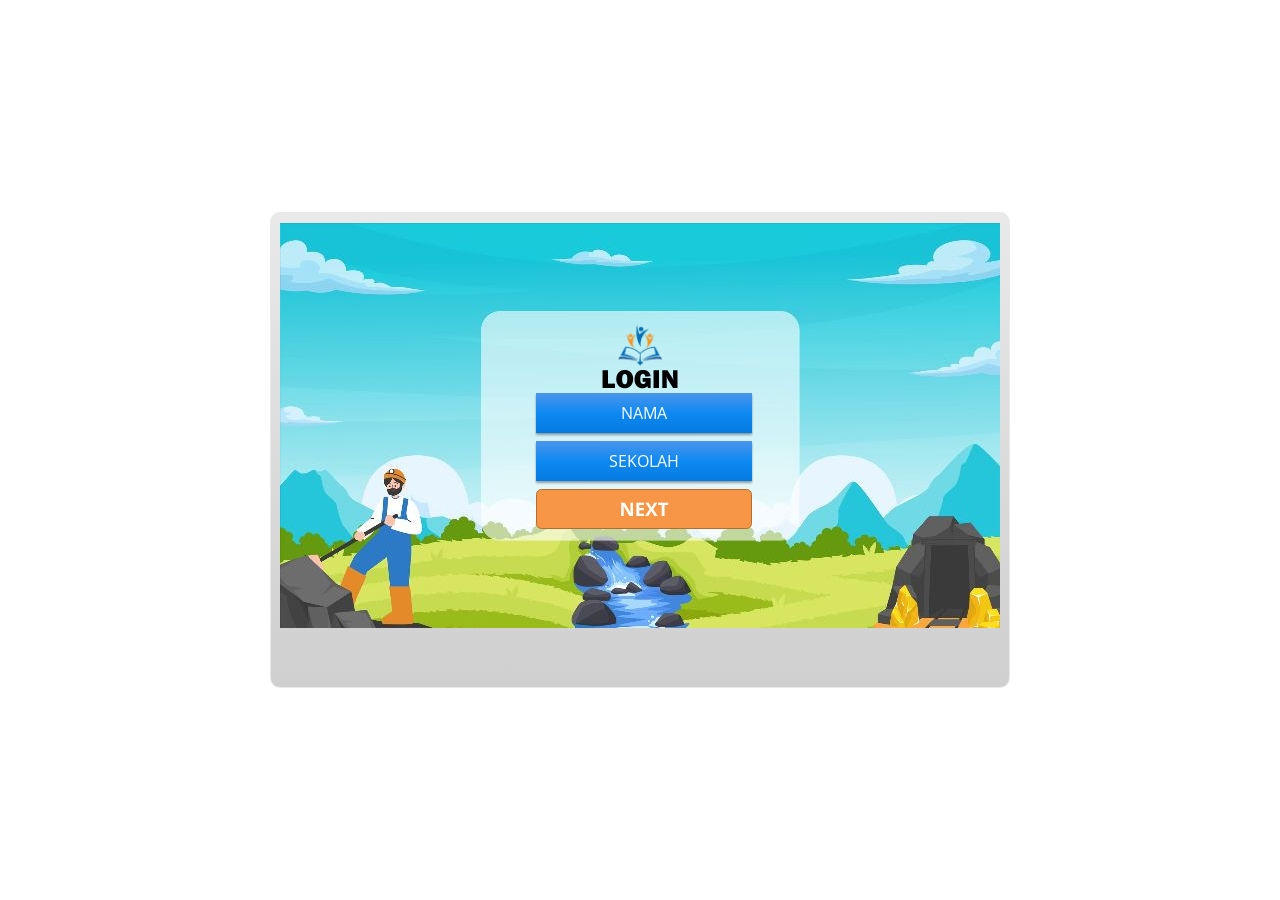
<file: story_html5.html>
<!DOCTYPE html>
<html lang="id-ID">
<head>
  <meta charset="utf-8">
  <!-- Created using Storyline 3 - http://www.articulate.com  -->
  <!-- version: 3.10.22406.0 -->
  <title>MATERI POTENSI EKONOMI LINGKUNGAN</title>
  <meta http-equiv="x-ua-compatible" content="IE=edge" />
  <meta name="viewport" content="width=device-width, initial-scale=1.0, user-scalable=no, shrink-to-fit=no, minimal-ui" />
  <meta name="apple-mobile-web-app-capable" content="yes" />
  <style>
    html, body { height: 100%; padding: 0; margin: 0 }
    #app { height: 100%; width: 100%; }
  </style>
  
  <script>window.THREE = { };</script>
</head>
<body style="background: #FFFFFF" class="cs-HTML theme-classic">
  <!-- 360 -->
  <script>!function(e){function n(e,i){return e.test(i)}function i(e){var i=e||navigator.userAgent,o=i.split("[FBAN");if(void 0!==o[1]&&(i=o[0]),this.apple={phone:n(t,i),ipod:n(d,i),tablet:!n(t,i)&&n(s,i),device:n(t,i)||n(d,i)||n(s,i)},this.amazon={phone:n(h,i),tablet:!n(h,i)&&n(a,i),device:n(h,i)||n(a,i)},this.android={phone:n(h,i)||n(b,i),tablet:!n(h,i)&&!n(b,i)&&(n(a,i)||n(r,i)),device:n(h,i)||n(a,i)||n(b,i)||n(r,i)},this.windows={phone:n(l,i),tablet:n(p,i),device:n(l,i)||n(p,i)},this.other={blackberry:n(f,i),blackberry10:n(u,i),opera:n(c,i),firefox:n(A,i),chrome:n(w,i),device:n(f,i)||n(u,i)||n(c,i)||n(A,i)||n(w,i)},this.seven_inch=n(v,i),this.any=this.apple.device||this.android.device||this.windows.device||this.other.device||this.seven_inch,this.phone=this.apple.phone||this.android.phone||this.windows.phone,this.tablet=this.apple.tablet||this.android.tablet||this.windows.tablet,"undefined"==typeof window)return this}function o(){var e=new i;return e.Class=i,e}var t=/iPhone/i,d=/iPod/i,s=/iPad/i,b=/(?=.*\bAndroid\b)(?=.*\bMobile\b)/i,r=/Android/i,h=/(?=.*\bAndroid\b)(?=.*\bSD4930UR\b)/i,a=/(?=.*\bAndroid\b)(?=.*\b(?:KFOT|KFTT|KFJWI|KFJWA|KFSOWI|KFTHWI|KFTHWA|KFAPWI|KFAPWA|KFARWI|KFASWI|KFSAWI|KFSAWA)\b)/i,l=/IEMobile/i,p=/(?=.*\bWindows\b)(?=.*\bARM\b)/i,f=/BlackBerry/i,u=/BB10/i,c=/Opera Mini/i,w=/(CriOS|Chrome)(?=.*\bMobile\b)/i,A=/(?=.*\bFirefox\b)(?=.*\bMobile\b)/i,v=new RegExp("(?:Nexus 7|BNTV250|Kindle Fire|Silk|GT-P1000)","i");"undefined"!=typeof module&&module.exports&&"undefined"==typeof window?module.exports=i:"undefined"!=typeof module&&module.exports&&"undefined"!=typeof window?module.exports=o():"function"==typeof define&&define.amd?define("isMobile",[],e.isMobile=o()):e.isMobile=o()}(this);
    window.isMobile.apple.tablet = window.isMobile.apple.tablet ||
      (navigator.platform === 'MacIntel' && navigator.maxTouchPoints > 1);
    window.isMobile.apple.device = window.isMobile.apple.device || window.isMobile.apple.tablet;
    window.isMobile.tablet = window.isMobile.tablet || window.isMobile.apple.tablet;
    window.isMobile.any = window.isMobile.any || window.isMobile.apple.tablet;
  </script>

  <div id="focus-sink" aria-hidden="true" tabIndex=-1"></div>

  <div id="preso"></div>
  <script>
    window.DS = {};
    window.globals = {
      DATA_PATH_BASE: '',
      HAS_FRAME: true,
      HAS_SLIDE: true,

      lmsPresent: false,
      tinCanPresent: false,
      cmi5Present: false,
      aoSupport: false,
      scale: 'noscale',
      captureRc: false,
      browserSize: 'optimal',
      bgColor: '#FFFFFF',
      features: '',
      themeName: 'classic',
      preloaderColor: '#FFFFFF',
      suppressAnalytics: false,
      productChannel: 'perpetual',
      publishSource: 'storyline',
      aid: '',
      cid: '33f61839-e9d4-4c6d-bdcb-c5b1bd49fa82',
      playerVersion: '3.10.22406.0',
      maxIosVideoElements: 5,

      
      parseParams: function(qs) {
        if (window.globals.parsedParams != null) {
          return window.globals.parsedParams;
        }
        qs = (qs || window.location.search.substr(1)).split('+').join(' ');
        var params = {},
            tokens,
            re = /[?&]?([^=]+)=([^&]*)/g;

        while (tokens = re.exec(qs)) {
          params[decodeURIComponent(tokens[1]).trim()] =
            decodeURIComponent(tokens[2]).trim();
        }
        window.globals.parsedParams = params;
        return params;
      }

    };

    (function() {

      var classTypes = [ 'desktop', 'mobile', 'phone', 'tablet' ];

      var addDeviceClasses = function(prefix, testObj) {
        var curr, i;
        for (i = 0; i < classTypes.length; i++) {
          curr = classTypes[i];
          if (testObj[curr]) {
            document.body.classList.add(prefix + curr);
          }
        }
      };

      var params = window.globals.parseParams(),
          isDevicePreview = params.devicepreview === '1',
          isPhoneOverride = params.deviceType === 'phone' || (isDevicePreview && params.phone == '1'),
          isTabletOverride = (params.deviceType === 'tablet' || isDevicePreview) && !isPhoneOverride,
          isMobileOverride = isPhoneOverride || isTabletOverride;

      var deviceView = {
        desktop: !window.isMobile.any && !isMobileOverride,
        mobile: window.isMobile.any || isMobileOverride,
        phone: isPhoneOverride || (window.isMobile.phone && !isTabletOverride),
        tablet: isTabletOverride || window.isMobile.tablet
      };

      window.globals.deviceView = deviceView;
      window.isMobile.desktop = !window.isMobile.any;
      window.isMobile.mobile = window.isMobile.any;

      addDeviceClasses('view-', deviceView);

    })();
  </script>
  
  <script src='story_content/user.js' type=text/javascript></script>
  <div class="slide-loader"></div>

  <script type="text/javascript">
    if (window.globals.deviceView.isMobile) { var doc = document, loader = doc.body.querySelector('.slide-loader'); [ 1, 2, 3 ].forEach(function(n) { var d = doc.createElement('div'); d.style.backgroundColor = window.globals.preloaderColor; d.classList.add('mobile-loader-dot'); d.classList.add('dot' + n); loader.appendChild(d); }); }
  </script>

  <div class="mobile-load-title-overlay" style="display: none">
    <div class="mobile-load-title">MATERI POTENSI EKONOMI LINGKUNGAN</div>
  </div>

  <div class="mobile-chrome-warning"></div>

  <script>
    
    if (window.autoSpider && window.vInterfaceObject) {
      document.querySelector('.mobile-load-title-overlay').style.display = 'none';
    }
  </script>

  

  <link rel="stylesheet" href="html5/data/css/output.min.css" data-noprefix />
</body>
<script src="html5/lib/scripts/ds-bootstrap.min.js"></script>
</html>
</file>
<file: html5/data/css/output.min.css>
@font-face {
  font-family: 'Open SansBold CharsBold7FC93A7A';
  src: url('[data-uri]');
  font-style: normal;
  font-weight: normal;
}
@font-face {
  font-family: 'Open Sans Charset1_ 6if62652D49';
  src: url('[data-uri]');
  font-style: normal;
  font-weight: normal;
}
@font-face {
  font-family: 'Franklin Gothic Heavy C15E19ACE';
  src: url('[data-uri]');
  font-style: normal;
  font-weight: normal;
}
@font-face {
  font-family: 'ArticulateBold CharBoldBA9744DC';
  src: url('[data-uri]');
  font-style: normal;
  font-weight: normal;
}
@font-face {
  font-family: 'Articulate Extrabolbold60E22067';
  src: url('[data-uri]');
  font-style: normal;
  font-weight: normal;
}
@font-face {
  font-family: 'Articulate Charset1_ 6a55712CD8';
  src: url('[data-uri]');
  font-style: normal;
  font-weight: normal;
}
@font-face {
  font-family: 'ArialBold Charset1_Bold11A3C0FA';
  src: url('[data-uri]');
  font-style: normal;
  font-weight: normal;
}
@font-face {
  font-family: 'Arial Rounded MT BoBold16D49C2E';
  src: url('[data-uri]');
  font-style: normal;
  font-weight: normal;
}
@font-face {
  font-family: 'Arial Rounded MT ItalicFAC1C867';
  src: url('[data-uri]');
  font-style: normal;
  font-weight: normal;
}
@font-face {
  font-family: 'Arial BlackBold ChaBold495CB327';
  src: url('[data-uri]');
  font-style: normal;
  font-weight: normal;
}
@font-face {
  font-family: 'Articulate ExtrabolBold5997ACCA';
  src: url('[data-uri]');
  font-style: normal;
  font-weight: normal;
}
@font-face {
  font-family: 'Open Sans Charset0_v9TY33EDE6F2';
  src: url('[data-uri]');
  font-style: normal;
  font-weight: normal;
}
.cs-npnxnanbnsnfns00000000001 .cs-infopanel  {
  box-shadow: 0 1px 0 rgba(184, 184, 184, 1);
  background: rgba(255, 255, 255, 1);
}
.cs-npnxnanbnsnfns00000000001 .cs-infopanel .cs-link {
  color: rgba(124, 34, 128, 1);
}
.cs-npnxnanbnsnfns00000000001 .cs-infopanel .cs-link:hover {
  color: rgba(0, 0, 238, 1);
}
.cs-npnxnanbnsnfns00000000001 .cs-infopanel .cs-name {
  color: rgba(68, 68, 68, 1);
}
.cs-npnxnanbnsnfns00000000001 .cs-infopanel .cs-title {
  color: rgba(153, 153, 153, 1);
}
.cs-npnxnanbnsnfns00000000001 .cs-infopanelpopup  {
  box-shadow: 0 1px 0 rgba(184, 184, 184, 1);
  background: linear-gradient(180deg, rgba(233, 233, 233, 1) 0%, rgba(207, 207, 207, 1) 100%);
}
.cs-npnxnanbnsnfns00000000001 .cs-infopanelpopup .cs-link {
  color: rgba(124, 34, 128, 1);
}
.cs-npnxnanbnsnfns00000000001 .cs-infopanelpopup .cs-link:hover {
  color: rgba(0, 0, 238, 1);
}
.cs-npnxnanbnsnfns00000000001 .cs-infopanelpopup .cs-name {
  color: rgba(68, 68, 68, 1);
}
.cs-npnxnanbnsnfns00000000001 .cs-infopanelpopup .cs-bio {
  color: rgba(153, 153, 153, 1);
}
.cs-npnxnanbnsnfns00000000001 .cs-timer  {
  color: rgba(85, 85, 85, 1);
}
.cs-npnxnanbnsnfns00000000001 .cs-duration stop:first-child {
  stop-color: rgba(0, 215, 255, 1);
}
.cs-npnxnanbnsnfns00000000001 .cs-duration stop:last-child {
  stop-color: rgba(0, 171, 255, 1);
}
.cs-npnxnanbnsnfns00000000001 .cs-elapsed stop:first-child {
  stop-color: rgba(254, 227, 71, 1);
}
.cs-npnxnanbnsnfns00000000001 .cs-elapsed stop:last-child {
  stop-color: rgba(252, 204, 42, 1);
}
.cs-npnxnanbnsnfns00000000001 .cs-timer .cs-pie .cs-innerstroke {
  stroke: rgba(199, 199, 199, 1);
}
.cs-npnxnanbnsnfns00000000001 .cs-timer .cs-pie .cs-innerborder {
  stroke: rgba(255, 255, 255, 1);
}
.cs-npnxnanbnsnfns00000000001 .cs-window  {
  box-shadow: 0 8px 5px rgba(0, 0, 0, 0.2);
  border-color: rgba(234, 234, 234, 1);
  background: rgba(243, 243, 243, 1);
  color: rgba(85, 85, 85, 1);
}
.cs-npnxnanbnsnfns00000000001 .cs-window .cs-diva {
  border-color: rgba(247, 247, 247, 1);
}
.cs-npnxnanbnsnfns00000000001 .cs-window .cs-divb {
  border-color: rgba(211, 211, 211, 1);
}
.cs-npnxnanbnsnfns00000000001 .cs-editor .cs-editor-slide {
  color: rgba(85, 85, 85, 1);
}
.cs-npnxnanbnsnfns00000000001 .cs-editor .cs-editor-html {
  color: rgba(68, 68, 68, 1);
}
.cs-npnxnanbnsnfns00000000001 .cs-editor .cs-editor-button {
  text-shadow: 0 1px 0 rgba(240, 240, 240, 1);
  color: rgba(53, 53, 53, 1);
  border-color: rgba(177, 177, 177, 1);
  background: linear-gradient(180deg, rgba(245, 245, 245, 1) 0%, rgba(199, 199, 199, 1) 100%);
}
.cs-npnxnanbnsnfns00000000001 .cs-editor .cs-editor-button:hover {
  background: linear-gradient(180deg, rgba(242, 242, 242, 1) 0%, rgba(175, 175, 175, 1) 100%);
}
.cs-npnxnanbnsnfns00000000001 .cs-editor .cs-editor-button:active {
  background: linear-gradient(180deg, rgba(199, 199, 199, 1) 0%, rgba(244, 244, 244, 1) 100%);
}
.cs-npnxnanbnsnfns00000000001 .cs-listitem  {
  color: rgba(53, 53, 53, 1);
  border-color: rgba(223, 223, 223, 1);
}
.cs-npnxnanbnsnfns00000000001 .cs-listitem.cs-viewed {
  color: rgba(144, 144, 144, 1);
}
.cs-npnxnanbnsnfns00000000001 .cs-listitem.cs-selected {
  color: rgba(53, 53, 53, 1);
  background: rgba(192, 226, 241, 1);
}
.cs-npnxnanbnsnfns00000000001 .cs-listitem.cs-selected:hover {
  background: rgba(192, 226, 241, 1);
}
.cs-npnxnanbnsnfns00000000001 .cs-listitem.cs-selected.hover {
  background: rgba(192, 226, 241, 1);
}
.cs-npnxnanbnsnfns00000000001 .cs-listitem.cs-selected:focus {
  background: rgba(192, 226, 241, 1);
}
.cs-npnxnanbnsnfns00000000001 .cs-listitem .cs-icon-carrot {
  fill: rgba(53, 53, 53, 1);
}
.cs-npnxnanbnsnfns00000000001 .cs-listitem .cs-icon-carrot .cs-shadow {
  fill: rgba(255, 255, 255, 1);
}
.cs-npnxnanbnsnfns00000000001 .cs-listitem:hover {
  background: rgba(230, 230, 230, 1);
}
.cs-npnxnanbnsnfns00000000001 .cs-listitem.hover {
  background: rgba(230, 230, 230, 1);
}
.cs-npnxnanbnsnfns00000000001 .cs-listitem:focus {
  background: rgba(230, 230, 230, 1);
}
.cs-npnxnanbnsnfns00000000001 .cs-glossary  {
  color: rgba(53, 53, 53, 1);
}
.cs-npnxnanbnsnfns00000000001 .cs-glossary .cs-scrolling-panel {
  background: rgba(231, 231, 231, 1);
}
.cs-npnxnanbnsnfns00000000001 .cs-glossary .cs-term.cs-selected .cs-choice-list-trigger {
  color: rgba(53, 53, 53, 1);
  background: rgba(192, 226, 241, 1);
}
.cs-npnxnanbnsnfns00000000001 .cs-glossary .cs-term.cs-selected .cs-choice-list-trigger:focus {
  color: rgba(53, 53, 53, 1);
  background: rgba(192, 226, 241, 1);
}
.cs-npnxnanbnsnfns00000000001 .cs-glossary .cs-term:hover .cs-choice-list-trigger {
  background: rgba(230, 230, 230, 1);
}
.cs-npnxnanbnsnfns00000000001 .cs-glossary .cs-term.hover .cs-choice-list-trigger {
  background: rgba(230, 230, 230, 1);
}
.cs-npnxnanbnsnfns00000000001 .cs-glossary .cs-term .cs-choice-list-trigger:focus {
  background: rgba(230, 230, 230, 1);
}
.cs-npnxnanbnsnfns00000000001 .cs-glossary .cs-diva {
  border-color: rgba(226, 226, 226, 1);
}
.cs-npnxnanbnsnfns00000000001 .cs-glossary .cs-divb {
  border-color: rgba(226, 226, 226, 1);
}
.cs-npnxnanbnsnfns00000000001 .cs-glossary .cs-divc {
  border-color: rgba(250, 250, 250, 1);
}
.cs-npnxnanbnsnfns00000000001 .cs-glossary .cs-heading {
  color: rgba(68, 68, 68, 1);
}
.cs-npnxnanbnsnfns00000000001 .cs-resource .cs-separator {
  border-color: rgba(224, 224, 224, 1);
}
.cs-npnxnanbnsnfns00000000001 .cs-outline  {
  color: rgba(68, 68, 68, 1);
}
.cs-npnxnanbnsnfns00000000001 .cs-outline .cs-diva {
  border-color: rgba(198, 198, 198, 1);
}
.cs-npnxnanbnsnfns00000000001 .cs-outline .cs-divb {
  border-color: rgba(249, 249, 249, 1);
}
.cs-npnxnanbnsnfns00000000001 .cs-outline .cs-divc {
  border-color: rgba(225, 225, 225, 1);
}
.cs-npnxnanbnsnfns00000000001 .cs-outline .cs-search-filter:hover {
  color: rgba(0, 0, 238, 1);
}
.cs-npnxnanbnsnfns00000000001 .cs-outline .cs-search-filter.hover {
  color: rgba(0, 0, 238, 1);
}
.cs-npnxnanbnsnfns00000000001 .cs-transcript  {
  color: rgba(68, 68, 68, 1);
}
.cs-npnxnanbnsnfns00000000001 .cs-transcript .cs-div {
  border-color: rgba(225, 225, 225, 1);
}
.cs-npnxnanbnsnfns00000000001 .cs-tabs:not(.topmenu-item) {
  color: rgba(85, 85, 85, 1);
}
.cs-npnxnanbnsnfns00000000001 .cs-tabs .cs-inner-button:not(.topmenu-item) {
  text-shadow: 0 1px 0 rgba(240, 240, 240, 1);
}
.cs-npnxnanbnsnfns00000000001 .cs-tabs:hover:not(.topmenu-item) {
  color: rgba(51, 51, 51, 1);
}
.cs-npnxnanbnsnfns00000000001 .cs-tabs.cs-selected {
  background: rgba(243, 243, 243, 1);
  color: rgba(51, 51, 51, 1);
}
.cs-npnxnanbnsnfns00000000001 .cs-seekcontrol  {
  background: linear-gradient(180deg, rgba(245, 245, 245, 1) 0%, rgba(199, 199, 199, 1) 100%);
  border-color: rgba(177, 177, 177, 1);
}
.cs-npnxnanbnsnfns00000000001 .cs-seekcontrol .cs-button:hover .cs-icon {
  fill: rgba(85, 85, 85, 1);
}
.cs-npnxnanbnsnfns00000000001 .cs-seekcontrol .cs-button.hover .cs-icon {
  fill: rgba(85, 85, 85, 1);
}
.cs-npnxnanbnsnfns00000000001 .cs-seekcontrol .cs-button .cs-icon-shadow {
  fill: rgba(240, 240, 240, 1);
}
.cs-npnxnanbnsnfns00000000001 .cs-seekcontrol .cs-button .cs-icon {
  fill: rgba(45, 45, 45, 1);
}
.cs-npnxnanbnsnfns00000000001 .cs-seekcontrol .cs-seek .cs-fill {
  background: rgba(255, 255, 255, 1);
}
.cs-npnxnanbnsnfns00000000001 .cs-seekcontrol .cs-seek {
  background: rgba(231, 231, 231, 1);
  border-color: rgba(184, 184, 184, 1);
}
.cs-npnxnanbnsnfns00000000001 .cs-searchinput .cs-input {
  color: rgba(138, 138, 138, 1);
  border-color: rgba(173, 173, 173, 1);
  background: rgba(223, 223, 223, 1);
}
.cs-npnxnanbnsnfns00000000001 .cs-searchinput .cs-input:focus {
  color: rgba(51, 51, 51, 1);
  background: rgba(250, 250, 250, 1);
}
.cs-npnxnanbnsnfns00000000001 .cs-searchinput .cs-input:hover {
  box-shadow: inset 0 0 1px 0 rgba(107, 248, 255, 1);
}
.cs-npnxnanbnsnfns00000000001 .cs-searchinput .cs-input.hover {
  box-shadow: inset 0 0 1px 0 rgba(107, 248, 255, 1);
}
.cs-npnxnanbnsnfns00000000001 .cs-searchinput .cs-button .cs-icon {
  fill: rgba(138, 138, 138, 1);
}
.cs-npnxnanbnsnfns00000000001 .cs-searchinput .cs-button:hover {
  fill: linear-gradient(180deg, rgba(245, 245, 245, 1) 0%, rgba(199, 199, 199, 1) 100%);
}
.cs-npnxnanbnsnfns00000000001 .cs-searchinput .cs-button.hover {
  fill: linear-gradient(180deg, rgba(245, 245, 245, 1) 0%, rgba(199, 199, 199, 1) 100%);
}
.cs-npnxnanbnsnfns00000000001 .cs-menu  {
  box-shadow: 0 1px 0 rgba(184, 184, 184, 1);
  background: rgba(243, 243, 243, 1);
}
.cs-npnxnanbnsnfns00000000001 .cs-topmenu-item.active .cs-tab {
  background: rgba(243, 243, 243, 1);
}
.cs-npnxnanbnsnfns00000000001 .cs-logo  {
  box-shadow: 0 1px 0 rgba(184, 184, 184, 1);
  background: rgba(255, 255, 255, 1);
}
.cs-npnxnanbnsnfns00000000001 .cs-checkbox  {
  color: rgba(68, 68, 68, 1);
}
.cs-npnxnanbnsnfns00000000001 .cs-checkbox:hover {
  border-color: rgba(107, 248, 255, 1);
}
.cs-npnxnanbnsnfns00000000001 .cs-checkbox.hover {
  border-color: rgba(107, 248, 255, 1);
}
.cs-npnxnanbnsnfns00000000001 .cs-checkbox .cs-box {
  color: rgba(255, 255, 255, 1);
  border-color: rgba(184, 184, 184, 1);
}
.cs-npnxnanbnsnfns00000000001 .cs-checkbox .cs-box:checked::after {
  color: rgba(51, 204, 0, 1);
}
.cs-npnxnanbnsnfns00000000001 .cs-button  {
  text-shadow: 0 1px 0 rgba(240, 240, 240, 1);
  color: rgba(53, 53, 53, 1);
  border-color: rgba(177, 177, 177, 1);
  background: linear-gradient(180deg, rgba(245, 245, 245, 1) 0%, rgba(199, 199, 199, 1) 100%);
  box-shadow: 0 1px 0 rgba(207, 207, 207, 1);
}
.cs-npnxnanbnsnfns00000000001 .cs-button .cs-icon {
  fill: rgba(53, 53, 53, 1);
}
.cs-npnxnanbnsnfns00000000001 .cs-button .cs-icon-shadow {
  fill: rgba(240, 240, 240, 1);
}
.cs-npnxnanbnsnfns00000000001 .cs-button:hover {
  background: linear-gradient(180deg, rgba(242, 242, 242, 1) 0%, rgba(175, 175, 175, 1) 100%);
}
.cs-npnxnanbnsnfns00000000001 .cs-button.hover {
  background: linear-gradient(180deg, rgba(242, 242, 242, 1) 0%, rgba(175, 175, 175, 1) 100%);
}
.cs-npnxnanbnsnfns00000000001 .cs-button:active {
  background: linear-gradient(180deg, rgba(199, 199, 199, 1) 0%, rgba(244, 244, 244, 1) 100%);
}
.cs-npnxnanbnsnfns00000000001 .cs-button.cs-disabled:hover {
  background: linear-gradient(180deg, rgba(245, 245, 245, 1) 0%, rgba(199, 199, 199, 1) 100%);
}
.cs-npnxnanbnsnfns00000000001 .cs-button.cs-disabled.hover {
  background: linear-gradient(180deg, rgba(245, 245, 245, 1) 0%, rgba(199, 199, 199, 1) 100%);
}
.cs-npnxnanbnsnfns00000000001 .cs-button.cs-disabled:active {
  background: linear-gradient(180deg, rgba(245, 245, 245, 1) 0%, rgba(199, 199, 199, 1) 100%);
}
.cs-npnxnanbnsnfns00000000001 .cs-button.cs-volume:hover {
  background: linear-gradient(180deg, rgba(245, 245, 245, 1) 0%, rgba(199, 199, 199, 1) 100%);
}
.cs-npnxnanbnsnfns00000000001 .cs-button.cs-volume.hover {
  background: linear-gradient(180deg, rgba(245, 245, 245, 1) 0%, rgba(199, 199, 199, 1) 100%);
}
.cs-npnxnanbnsnfns00000000001 .cs-button.cs-volume:active {
  background: linear-gradient(180deg, rgba(245, 245, 245, 1) 0%, rgba(199, 199, 199, 1) 100%);
}
.cs-npnxnanbnsnfns00000000001.cs-base  {
  color: rgba(85, 85, 85, 1);
  border-color: rgba(233, 233, 233, 1);
  background: linear-gradient(180deg, rgba(233, 233, 233, 1) 0%, rgba(207, 207, 207, 1) 100%);
}
.cs-npnxnanbnsnfns00000000001.cs-base .cs-separator .cs-diva {
  background: rgba(211, 211, 211, 1);
}
.cs-npnxnanbnsnfns00000000001.cs-base .cs-separator .cs-divb {
  background: rgba(247, 247, 247, 1);
}
.cs-npnxnanbnsnfns00000000001.cs-base .cs-topmenu-item.active .cs-tab {
  border-color: rgba(211, 211, 211, 1);
}
.cs-npnxnanbnsnfns00000000001.cs-base .cs-topmenu-item.active .cs-panel {
  border-color: rgba(211, 211, 211, 1);
}
.cs-npnxnanbnsnfns00000000001.cs-base .cs-left {
  background: linear-gradient(180deg, rgba(219, 219, 219, 1) 0%, rgba(195, 195, 195, 1) 100%);
}
.cs-npnxnanbnsnfns00000000001.cs-base .cs-area-primary .cs-slide-container {
  background: linear-gradient(180deg, rgba(233, 233, 233, 1) 0%, rgba(207, 207, 207, 1) 100%);
}
.cs-npnxnanbnsnfns00000000001 .cs-volume::-moz-range-thumb {
  border-color: rgba(165, 165, 165, 1);
  box-shadow: inset 0 0 1px 0 rgba(212, 212, 212, 1);
  background: rgba(200, 200, 200, 1);
}
.cs-npnxnanbnsnfns00000000001 .cs-volume::-ms-thumb {
  border-color: rgba(165, 165, 165, 1);
  box-shadow: inset 0 0 1px 0 rgba(212, 212, 212, 1);
  background: rgba(200, 200, 200, 1);
}
.cs-npnxnanbnsnfns00000000001 .cs-volume::-webkit-slider-thumb {
  border-color: rgba(165, 165, 165, 1);
  box-shadow: inset 0 0 1px 0 rgba(212, 212, 212, 1);
  background: rgba(200, 200, 200, 1);
}
.cs-npnxnanbnsnfns00000000001 .cs-volume::-moz-range-track {
  border-color: rgba(242, 242, 242, 1);
  background: linear-gradient(180deg, rgba(188, 188, 188, 1) 0%, rgba(188, 188, 188, 1) 50.196%, rgba(195, 195, 195, 1) 100%);
}
.cs-npnxnanbnsnfns00000000001 .cs-volume::-ms-track {
  border-color: rgba(242, 242, 242, 1);
  background: linear-gradient(180deg, rgba(188, 188, 188, 1) 0%, rgba(188, 188, 188, 1) 50.196%, rgba(195, 195, 195, 1) 100%);
}
.cs-npnxnanbnsnfns00000000001 .cs-volume::-webkit-slider-runnable-track {
  border-color: rgba(242, 242, 242, 1);
  background: linear-gradient(180deg, rgba(188, 188, 188, 1) 0%, rgba(188, 188, 188, 1) 50.196%, rgba(195, 195, 195, 1) 100%);
}
body.show-focus .tab-focus-box {
  border-color: rgba(255, 255, 0, 1);
}
.skipnav {
  border-color: rgba(255, 255, 0, 1);
}
.fn-npnxnanbsnfns00000000001 {
  font-family: 'Open SansD6FFC9F9';
  -webkit-font-variant-ligatures: no-common-ligatures;
  font-variant-ligatures: no-common-ligatures;
}
.fn-pxabnsnfns00000000001 {
  font-family: 'Open SansD6FFC9F9';
  -webkit-font-variant-ligatures: no-common-ligatures;
  font-variant-ligatures: no-common-ligatures;
}
.fn-npxnabnsnfns00000000001 {
  font-family: 'Open SansD6FFC9F9';
  -webkit-font-variant-ligatures: no-common-ligatures;
  font-variant-ligatures: no-common-ligatures;
}
.fn-npnxnanbnsnfns00000000001 {
  font-family: 'Open SansD6FFC9F9';
  -webkit-font-variant-ligatures: no-common-ligatures;
  font-variant-ligatures: no-common-ligatures;
}
.fn-pxabnsnfns00000000000 {
  font-family: 'Open SansD6FFC9F9';
  -webkit-font-variant-ligatures: no-common-ligatures;
  font-variant-ligatures: no-common-ligatures;
}
@font-face {
  font-family: 'Open SansD6FFC9F9';
  src: url('[data-uri]');
  font-style: normal;
  font-weight: bold;
}
@font-face {
  font-family: 'Open SansD6FFC9F9';
  src: url('[data-uri]');
  font-style: normal;
  font-weight: normal;
}
.cs-InvalidPromptSlide .cs-6YpYnH7IVJZ-InvalidPromptSlide-btn0 {
  color: rgba(53, 53, 53, 1);
  border-color: rgba(177, 177, 177, 1);
  background: linear-gradient(180deg, rgba(245, 245, 245, 1) 0%, rgba(199, 199, 199, 1) 100%);
  text-shadow: 0 1px 0 rgba(240, 240, 240, 1);
}
.cs-InvalidPromptSlide .cs-6YpYnH7IVJZ-InvalidPromptSlide-btn0 .cs-html {
  color: rgba(68, 68, 68, 1);
}
.cs-InvalidPromptSlide .cs-6YpYnH7IVJZ-InvalidPromptSlide-btn0 .cs-slide {
  border-color: rgba(85, 85, 85, 1);
}
.cs-InvalidPromptSlide .cs-6YpYnH7IVJZ-InvalidPromptSlide-btn0:hover {
  background: linear-gradient(180deg, rgba(242, 242, 242, 1) 0%, rgba(175, 175, 175, 1) 100%);
}
.cs-InvalidPromptSlide .cs-6YpYnH7IVJZ-InvalidPromptSlide-btn0:active {
  background: linear-gradient(180deg, rgba(199, 199, 199, 1) 0%, rgba(244, 244, 244, 1) 100%);
}
.cs-PrintPromptSlide .cs-6YpYnH7IVJZ-PrintPromptSlide-btn0 {
  color: rgba(53, 53, 53, 1);
  border-color: rgba(177, 177, 177, 1);
  background: linear-gradient(180deg, rgba(245, 245, 245, 1) 0%, rgba(199, 199, 199, 1) 100%);
  text-shadow: 0 1px 0 rgba(240, 240, 240, 1);
}
.cs-PrintPromptSlide .cs-6YpYnH7IVJZ-PrintPromptSlide-btn0 .cs-html {
  color: rgba(68, 68, 68, 1);
}
.cs-PrintPromptSlide .cs-6YpYnH7IVJZ-PrintPromptSlide-btn0 .cs-slide {
  border-color: rgba(85, 85, 85, 1);
}
.cs-PrintPromptSlide .cs-6YpYnH7IVJZ-PrintPromptSlide-btn0:hover {
  background: linear-gradient(180deg, rgba(242, 242, 242, 1) 0%, rgba(175, 175, 175, 1) 100%);
}
.cs-PrintPromptSlide .cs-6YpYnH7IVJZ-PrintPromptSlide-btn0:active {
  background: linear-gradient(180deg, rgba(199, 199, 199, 1) 0%, rgba(244, 244, 244, 1) 100%);
}
.cs-ScrollPromptSlide .cs-6YpYnH7IVJZ-ScrollPromptSlide-btn0 {
  color: rgba(53, 53, 53, 1);
  border-color: rgba(177, 177, 177, 1);
  background: linear-gradient(180deg, rgba(245, 245, 245, 1) 0%, rgba(199, 199, 199, 1) 100%);
  text-shadow: 0 1px 0 rgba(240, 240, 240, 1);
}
.cs-ScrollPromptSlide .cs-6YpYnH7IVJZ-ScrollPromptSlide-btn0 .cs-html {
  color: rgba(68, 68, 68, 1);
}
.cs-ScrollPromptSlide .cs-6YpYnH7IVJZ-ScrollPromptSlide-btn0 .cs-slide {
  border-color: rgba(85, 85, 85, 1);
}
.cs-ScrollPromptSlide .cs-6YpYnH7IVJZ-ScrollPromptSlide-btn0:hover {
  background: linear-gradient(180deg, rgba(242, 242, 242, 1) 0%, rgba(175, 175, 175, 1) 100%);
}
.cs-ScrollPromptSlide .cs-6YpYnH7IVJZ-ScrollPromptSlide-btn0:active {
  background: linear-gradient(180deg, rgba(199, 199, 199, 1) 0%, rgba(244, 244, 244, 1) 100%);
}
.cs-ResumePromptSlide .cs-6YpYnH7IVJZ-ResumePromptSlide-btn0 {
  color: rgba(53, 53, 53, 1);
  border-color: rgba(177, 177, 177, 1);
  background: linear-gradient(180deg, rgba(245, 245, 245, 1) 0%, rgba(199, 199, 199, 1) 100%);
  text-shadow: 0 1px 0 rgba(240, 240, 240, 1);
}
.cs-ResumePromptSlide .cs-6YpYnH7IVJZ-ResumePromptSlide-btn0 .cs-html {
  color: rgba(68, 68, 68, 1);
}
.cs-ResumePromptSlide .cs-6YpYnH7IVJZ-ResumePromptSlide-btn0 .cs-slide {
  border-color: rgba(85, 85, 85, 1);
}
.cs-ResumePromptSlide .cs-6YpYnH7IVJZ-ResumePromptSlide-btn0:hover {
  background: linear-gradient(180deg, rgba(242, 242, 242, 1) 0%, rgba(175, 175, 175, 1) 100%);
}
.cs-ResumePromptSlide .cs-6YpYnH7IVJZ-ResumePromptSlide-btn0:active {
  background: linear-gradient(180deg, rgba(199, 199, 199, 1) 0%, rgba(244, 244, 244, 1) 100%);
}
.cs-ResumePromptSlide .cs-6YpYnH7IVJZ-ResumePromptSlide-btn1 {
  color: rgba(53, 53, 53, 1);
  border-color: rgba(177, 177, 177, 1);
  background: linear-gradient(180deg, rgba(245, 245, 245, 1) 0%, rgba(199, 199, 199, 1) 100%);
  text-shadow: 0 1px 0 rgba(240, 240, 240, 1);
}
.cs-ResumePromptSlide .cs-6YpYnH7IVJZ-ResumePromptSlide-btn1 .cs-html {
  color: rgba(68, 68, 68, 1);
}
.cs-ResumePromptSlide .cs-6YpYnH7IVJZ-ResumePromptSlide-btn1 .cs-slide {
  border-color: rgba(85, 85, 85, 1);
}
.cs-ResumePromptSlide .cs-6YpYnH7IVJZ-ResumePromptSlide-btn1:hover {
  background: linear-gradient(180deg, rgba(242, 242, 242, 1) 0%, rgba(175, 175, 175, 1) 100%);
}
.cs-ResumePromptSlide .cs-6YpYnH7IVJZ-ResumePromptSlide-btn1:active {
  background: linear-gradient(180deg, rgba(199, 199, 199, 1) 0%, rgba(244, 244, 244, 1) 100%);
}
.cs-ExternalInterfaceErrorSlide .cs-buttonOK {
  color: rgba(53, 53, 53, 1);
  border-color: rgba(177, 177, 177, 1);
  background: linear-gradient(180deg, rgba(245, 245, 245, 1) 0%, rgba(199, 199, 199, 1) 100%);
  text-shadow: 0 1px 0 rgba(240, 240, 240, 1);
}
.cs-ExternalInterfaceErrorSlide .cs-buttonOK .cs-html {
  color: rgba(68, 68, 68, 1);
}
.cs-ExternalInterfaceErrorSlide .cs-buttonOK .cs-slide {
  border-color: rgba(85, 85, 85, 1);
}
.cs-ExternalInterfaceErrorSlide .cs-buttonOK:hover {
  background: linear-gradient(180deg, rgba(242, 242, 242, 1) 0%, rgba(175, 175, 175, 1) 100%);
}
.cs-ExternalInterfaceErrorSlide .cs-buttonOK:active {
  background: linear-gradient(180deg, rgba(199, 199, 199, 1) 0%, rgba(244, 244, 244, 1) 100%);
}
</file>
